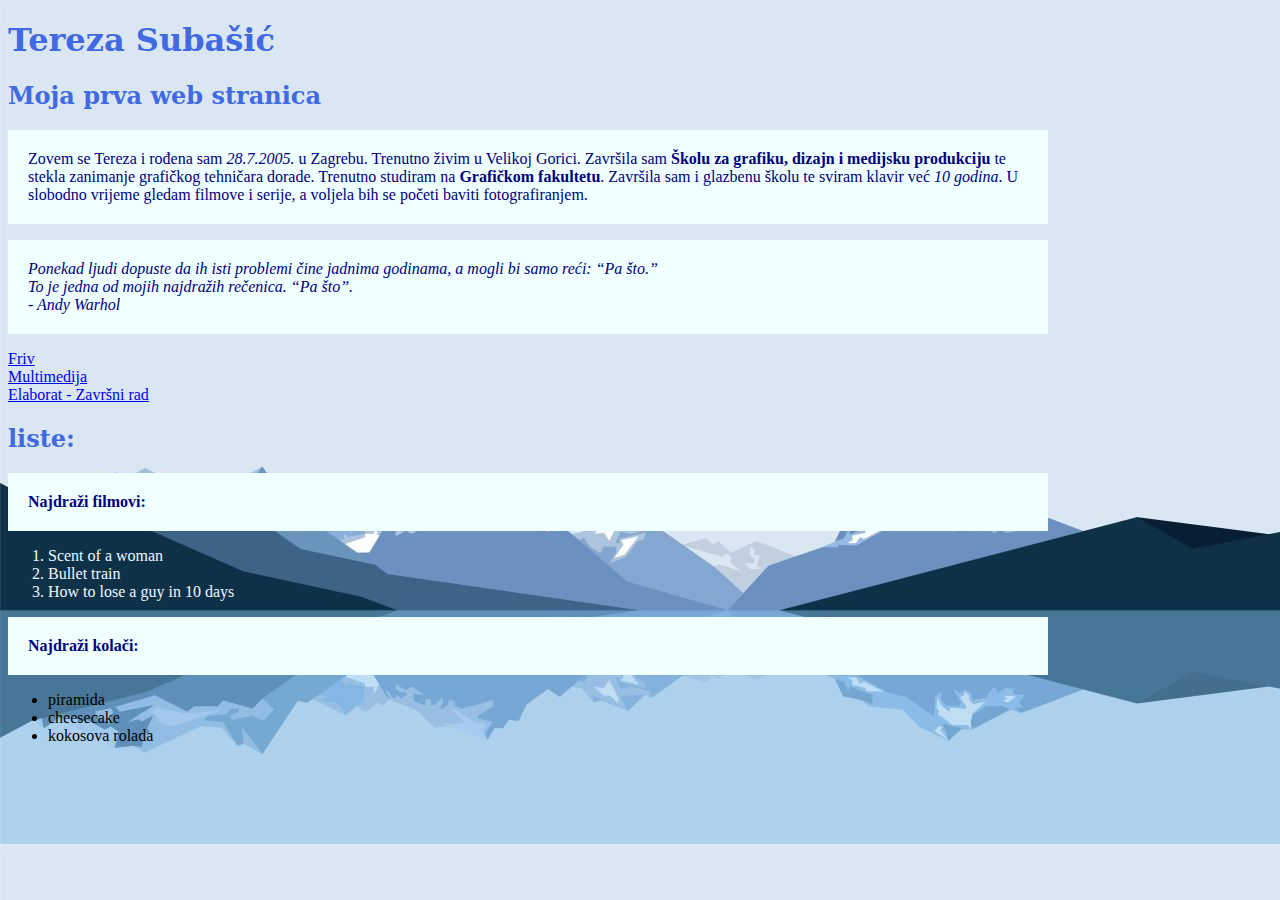
<file: index.html>
<!doctype html>
<html>
<head>
<meta charset="utf-8">
<title>index</title>
	<link rel="stylesheet" href="stil.css">
</head>
<body>
	<h1><span style="color: royalblue">Tereza Subašić</span></h1>
	<h2><span style="color: royalblue">Moja prva web stranica</span></h2>
	<p>Zovem se Tereza i rođena sam <i>28.7.2005.</i> u Zagrebu. Trenutno živim u Velikoj Gorici. Završila sam <b>Školu za grafiku, dizajn i medijsku produkciju</b> te stekla zanimanje grafičkog tehničara dorade. Trenutno studiram na <b>Grafičkom fakultetu</b>. Završila sam i glazbenu školu te sviram klavir već <i>10 godina</i>. U slobodno vrijeme gledam filmove i serije, a voljela bih se početi baviti fotografiranjem.</p>
	<p><i>Ponekad ljudi dopuste da ih isti problemi čine jadnima godinama, a mogli bi samo reći: <q>Pa što.</q><br>To je jedna od mojih najdražih rečenica. <q>Pa što</q>.<br>- Andy Warhol</i></p>
	<a href="https://www.friv.com">Friv</a><br>
	<a href="multimedija.html">Multimedija</a><br>
	<a href="dokumenti/elaborat zr.pdf">Elaborat - Završni rad</a>
	<h2><span style="color: royalblue">liste:</span></h2>
	<p><b>Najdraži filmovi:</b></p>
	<ol><span style="color: aliceblue">	
		<li>Scent of a woman</li>
	    <li>Bullet train</li>
	    <li> How to lose a guy in 10 days</li>
		</span> 
	</ol>
	<p><b>Najdraži kolači:</b></p>
	<ul>
	<li>piramida</li>
	<li>cheesecake</li>
	<li>kokosova rolada</li>
	</ul>
</body>
</html>
</file>
<file: stil.css>
@charset "utf-8";
/* CSS Document */
p {
	color: navy;
	font-family: Baskerville, "Palatino Linotype", Palatino, "Century Schoolbook L", "Times New Roman", "serif";
	font-size: 16px;
	line-height: 18px;
	width:1000px;
	background-color: azure;
	padding: 20px;
}

.novi_blok{
	background-color: aliceblue;
	padding: 20px;
	margin: 20px;
	width: 1020px;
}
h1, h2, h3 {
	font-family: Constantia, "Lucida Bright", "DejaVu Serif", Georgia, "serif";
	color: darkmagenta;
}

span {color: #EC8AD9;}
body {
	background-image: url("fotke/wp4892354.jpg");
}

a: link { 
    color: black;
	background-color: white;
	padding: 5px;
	line-height: 40px;
	border: 1px solid #FFC2FC;
}
a:hover{
	background-color: aliceblue;
}
img { 
	height: 200px
}
</file>
